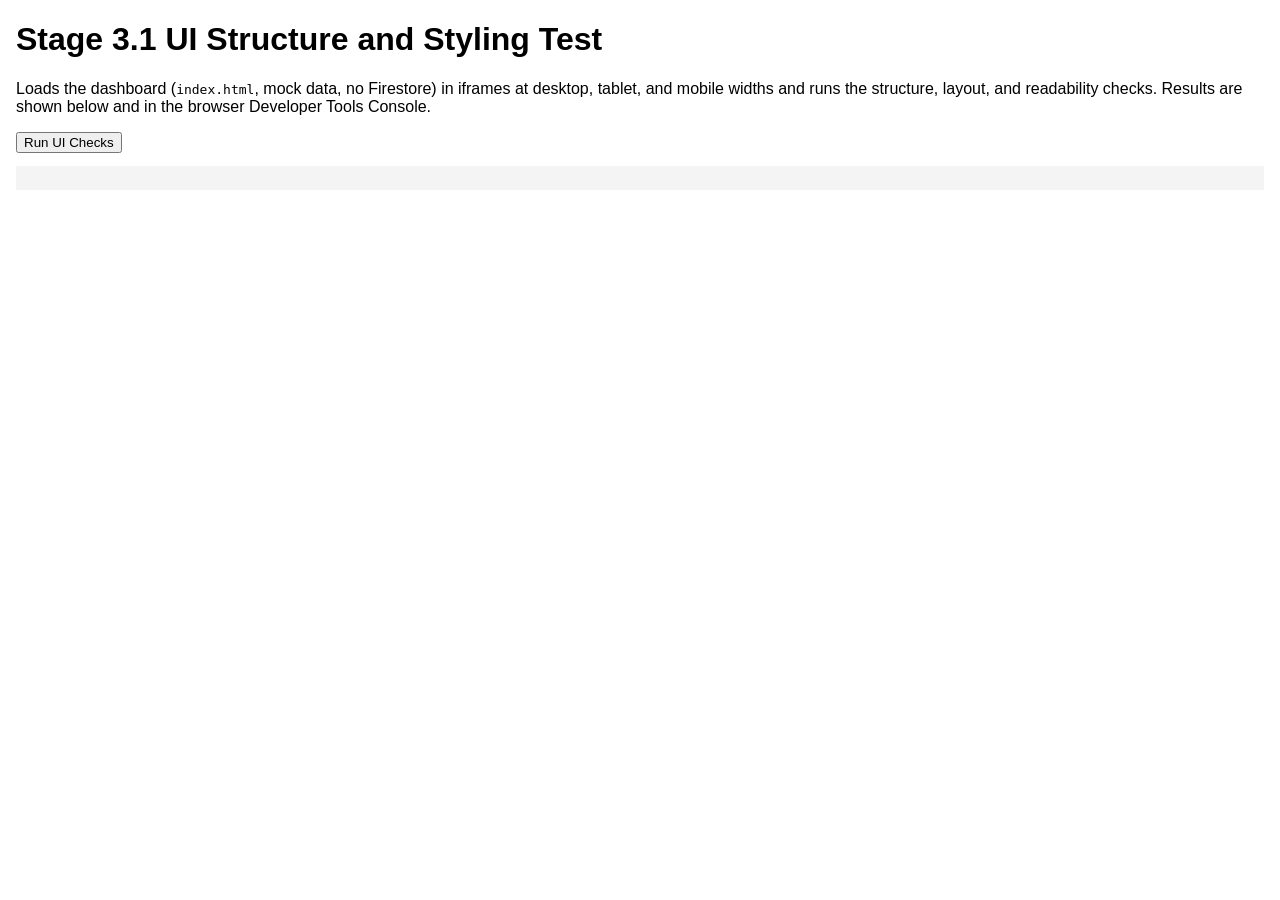
<file: tests/presentation-layer/test-ui-structure.html>
<!doctype html>
<html lang="en">
  <head>
    <meta charset="UTF-8" />
    <meta name="viewport" content="width=device-width, initial-scale=1.0" />
    <title>Stage 3.1 UI Structure and Styling Test</title>
    <style>
      body { font-family: sans-serif; margin: 16px; }
      pre { white-space: pre-wrap; background: #f4f4f4; padding: 12px; }
      .preview { margin: 16px 0; }
      .preview iframe { display: block; border: 2px solid #888; background: #fff; }
    </style>
  </head>
  <body>
    <h1>Stage 3.1 UI Structure and Styling Test</h1>
    <p>
      Loads the dashboard (<code>index.html</code>, mock data, no Firestore) in
      iframes at desktop, tablet, and mobile widths and runs the structure,
      layout, and readability checks. Results are shown below and in the
      browser Developer Tools Console.
    </p>

    <button id="run">Run UI Checks</button>
    <pre id="output"></pre>
    <div id="previews"></div>

    <script type="module" src="test-ui-structure.js"></script>
  </body>
</html>
</file>
